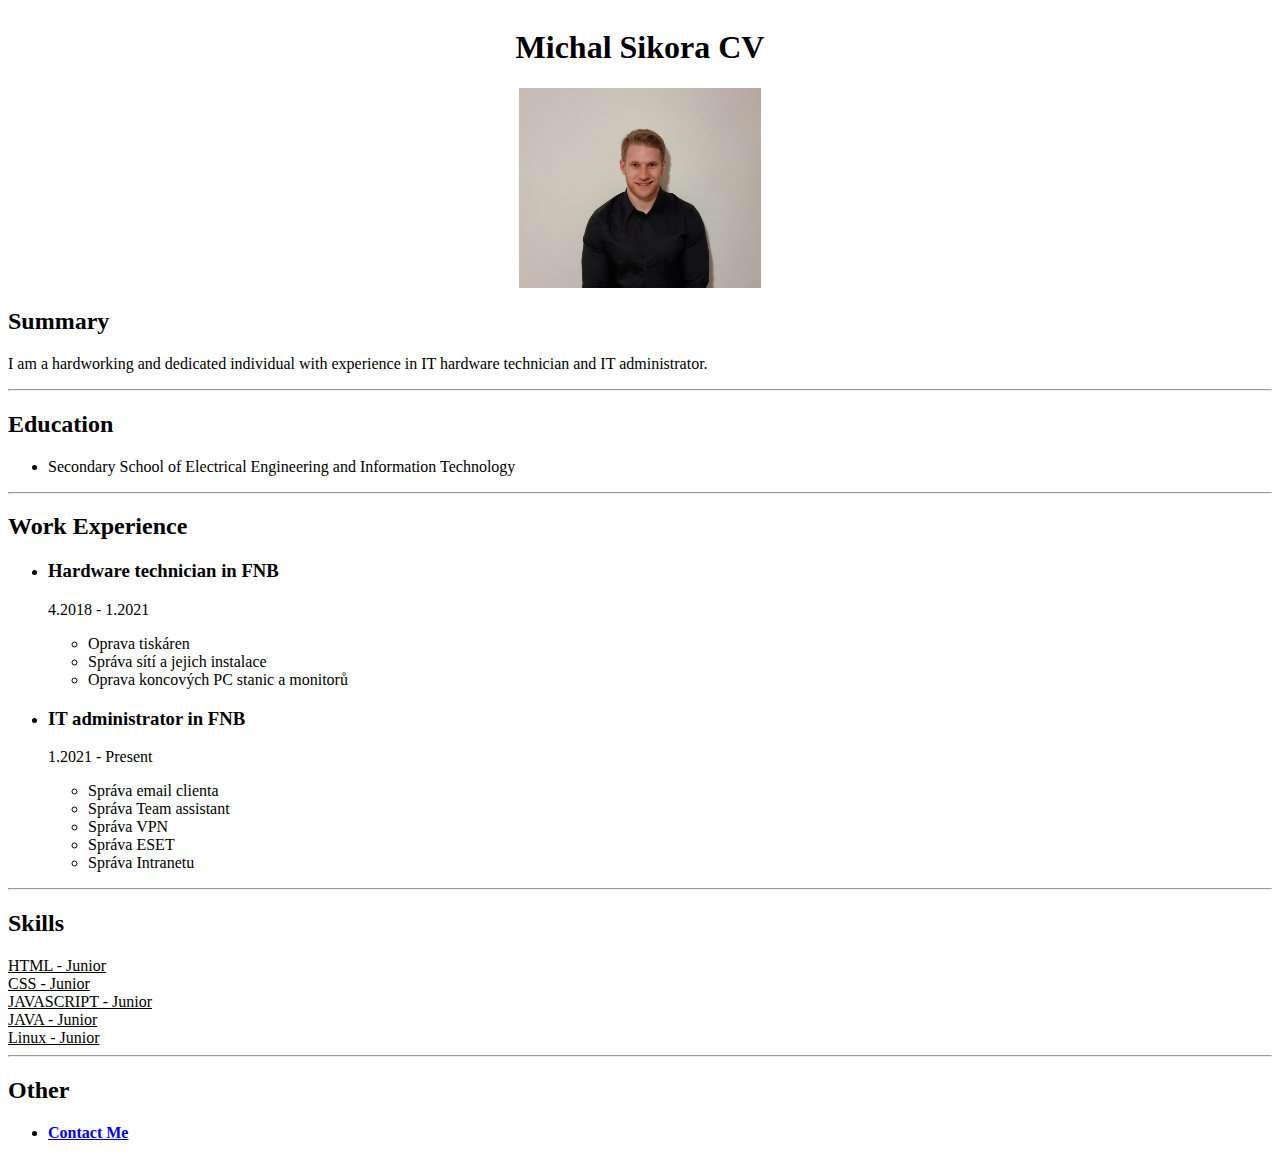
<file: index.html>
<!DOCTYPE html>
<html lang="en">
<head>
    <meta charset="UTF-8">
    <meta name="viewport" content="width=device-width, initial-scale=1.0">
    <title>My Resume</title>
    <link rel="stylesheet" href="./cv.css">
</head>
<body>
    <div class="CV">
    <h1>Michal Sikora CV</h1>
    </div>
    <div class="profile_photo">
    <img src="./profile_photo.jpg" height="200" alt="My personal photo">
    </div>
    <h2>Summary</h2>
    <p>
        I am a hardworking and dedicated individual with experience in IT hardware technician and IT administrator.
    </p>
    <hr />
    <h2>Education</h2>
    <p>
        <ul>
            <li>Secondary School of Electrical Engineering and Information Technology</li>
        </ul>    
    </p>
    <hr />
    <h2>Work Experience</h2>
    <ul>
        <li><h3>Hardware technician in FNB</h3></li>
        <p>4.2018 - 1.2021</p>
        <p>
            <ul>
                <li>Oprava tiskáren</li>
                <li>Správa sítí a jejich instalace</li>
                <li>Oprava koncových PC stanic a monitorů</li>
            </ul>
        </p>
        <li><h3>IT administrator in FNB</h3></li>
        <p>1.2021 - Present</p>
        <p>
            <ul>
                <li>Správa email clienta</li>
                <li>Správa Team assistant</li>
                <li>Správa VPN</li>
                <li>Správa ESET</li>
                <li>Správa Intranetu</li>
            </ul>
        </p>
    </ul>
    <hr />
    <h2>Skills</h2>
    <u>
        <li>HTML - Junior</li>
        <li>CSS - Junior</li>
        <li>JAVASCRIPT - Junior</li>
        <li>JAVA - Junior</li>
        <li>Linux - Junior</li>
    </u>
    <hr />
    <h2>Other</h2>
    <p>
        <ul>
            <li><a href="./contact.html"><b>Contact Me</b></a></li>
        </ul>
    </p>
</body>
</html>
</file>
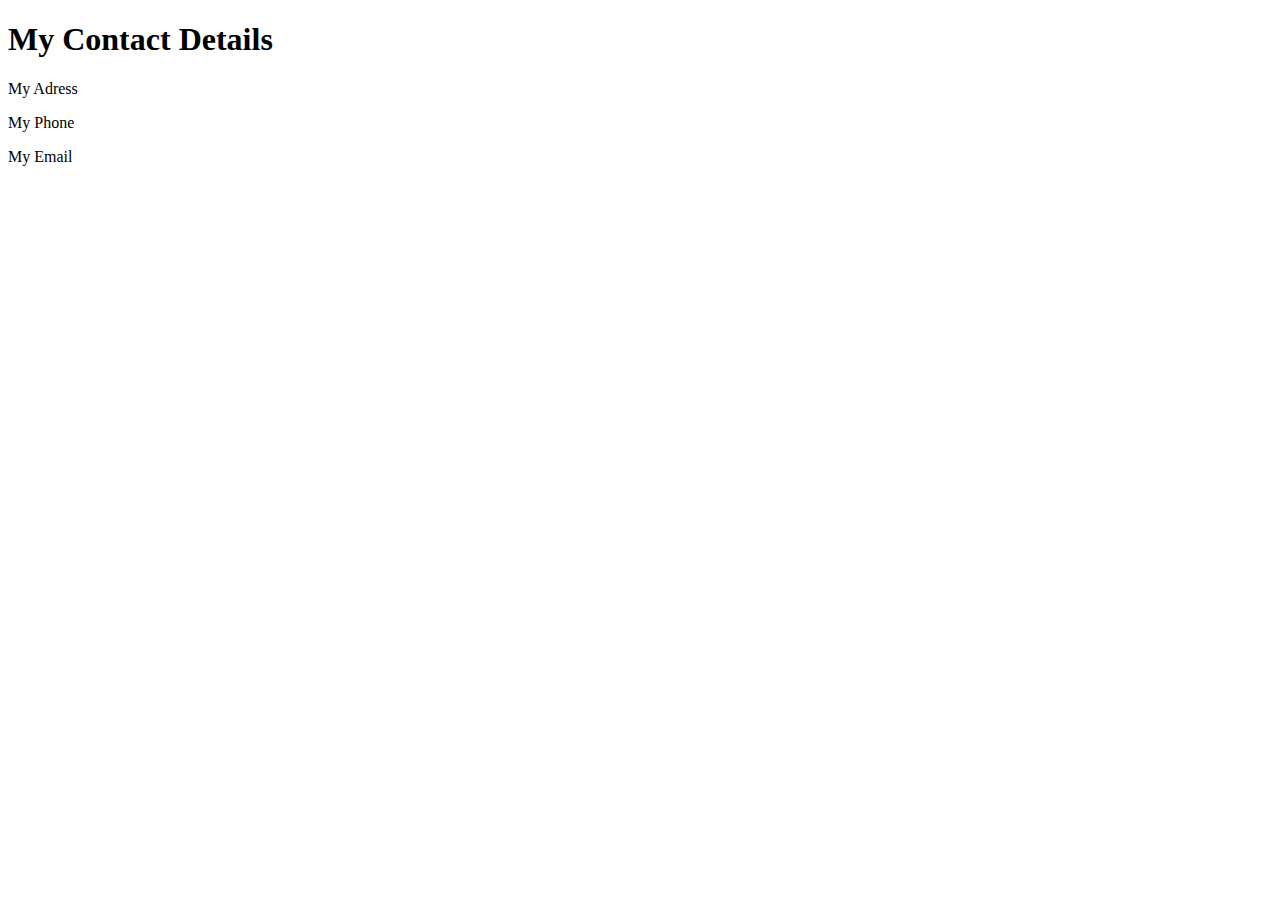
<file: contact.html>
<!DOCTYPE html>
<html lang="en">
<head>
    <meta charset="UTF-8">
    <meta name="viewport" content="width=device-width, initial-scale=1.0">
    <title>Contact</title>
</head>
<body>
    <h1>My Contact Details</h1>
    <p>
        My Adress
    </p>
    <p>
        My Phone
    </p>
    <p>
        My Email
    </p>
</body>
</html>
</file>
<file: cv.css>
.CV {
    display: flex;
    justify-content: center;
}

.profile_photo {
    display: flex;
    justify-content: center;
}
</file>
